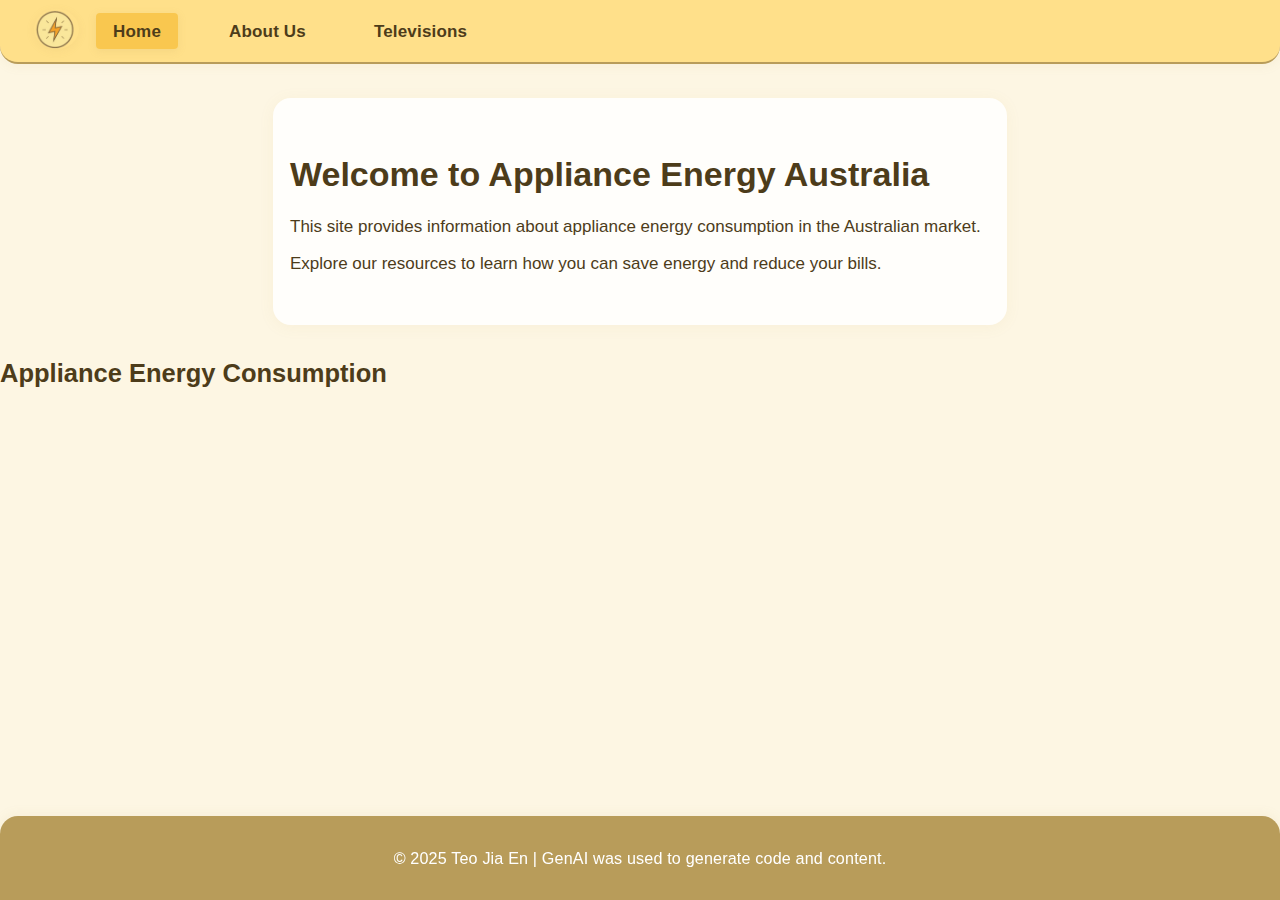
<file: index.html>
<!DOCTYPE html>
<html lang="en">
<head>
    <meta charset="UTF-8">
    <meta name="viewport" content="width=device-width, initial-scale=1.0">
    <title>Home - Appliance Energy Australia</title>
    <link rel="stylesheet" href="style.css">
</head>
<body>
    <header>
        <nav class="navbar">
            <a href="#" id="logo" onclick="navigate('home')">
                <img src="power-logo.png" alt="Power Logo" class="logo">
            </a>
            <ul class="nav-links">
                <li><a href="#" id="nav-home" onclick="navigate('home')">Home</a></li>
                <li><a href="#" id="nav-about" onclick="navigate('about')">About Us</a></li>
                <li><a href="#" id="nav-televisions" onclick="navigate('televisions')">Televisions</a></li>
            </ul>
        </nav>
    </header>
    <section class="energy-card">
        <h1>Welcome to Appliance Energy Australia</h1>
        <p>This site provides information about appliance energy consumption in the Australian market.</p>
        <p>Explore our resources to learn how you can save energy and reduce your bills.</p>
    </section>
    <h2>Appliance Energy Consumption</h2>
    <div class="responsive-svg-container"></div>
    <footer>
        <p>&copy; 2025 Teo Jia En | GenAI was used to generate code and content.</p>
    </footer>
    <script src="script.js"></script>
    <!-- D3 library -->
    <script src="https://d3js.org/d3.v7.min.js"></script>
    <script src="t04-4-load.js"></script>  <!-- loads CSV then calls createBarChart -->
    <script src="t04-5-bars.js"></script>  <!-- defines createBarChart -->
    <!-- Old js files (disabled) -->
    <!-- <script src="energy-d3.js"></script> -->
    <!-- <script src="t04-3-bars.js"></script> -->
</body>
</html>
</file>
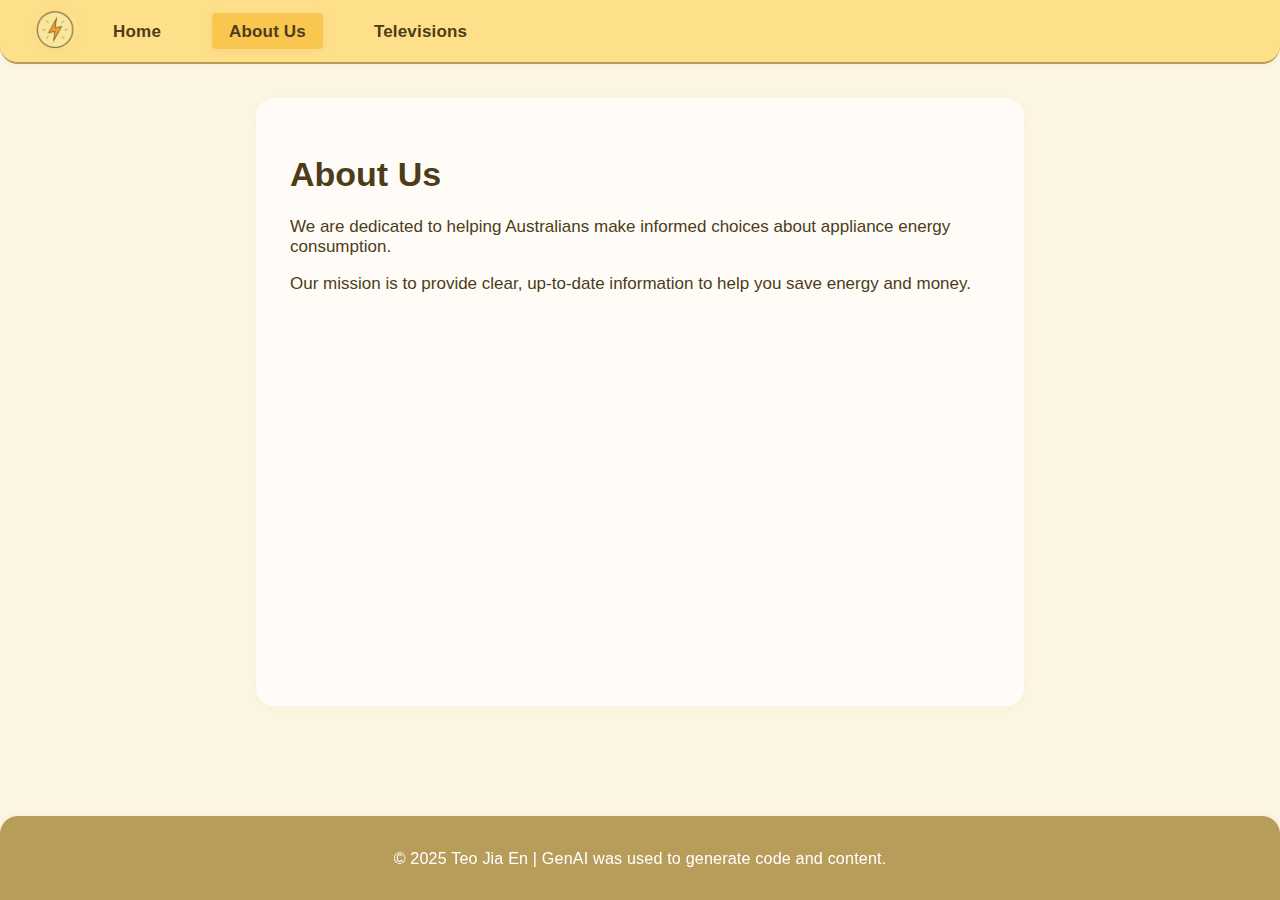
<file: about.html>
<!DOCTYPE html>
<html lang="en">
<head>
    <meta charset="UTF-8">
    <meta name="viewport" content="width=device-width, initial-scale=1.0">
    <title>About Us - Appliance Energy Australia</title>
    <link rel="stylesheet" href="style.css">
</head>
<body>
    <header>
        <nav class="navbar">
            <a href="#" id="logo" onclick="navigate('home')">
                <img src="power-logo.png" alt="Power Logo" class="logo">
            </a>
            <ul class="nav-links">
                <li><a href="#" id="nav-home" onclick="navigate('home')">Home</a></li>
                <li><a href="#" id="nav-about" onclick="navigate('about')">About Us</a></li>
                <li><a href="#" id="nav-televisions" onclick="navigate('televisions')">Televisions</a></li>
            </ul>
        </nav>
    </header>
    <main id="main-content">
        <h1>About Us</h1>
        <p>We are dedicated to helping Australians make informed choices about appliance energy consumption.</p>
        <p>Our mission is to provide clear, up-to-date information to help you save energy and money.</p>
    </main>
    <footer>
        <p>&copy; 2025 Teo Jia En | GenAI was used to generate code and content.</p>
    </footer>
    <script src="script.js"></script>
</body>
</html>
</file>
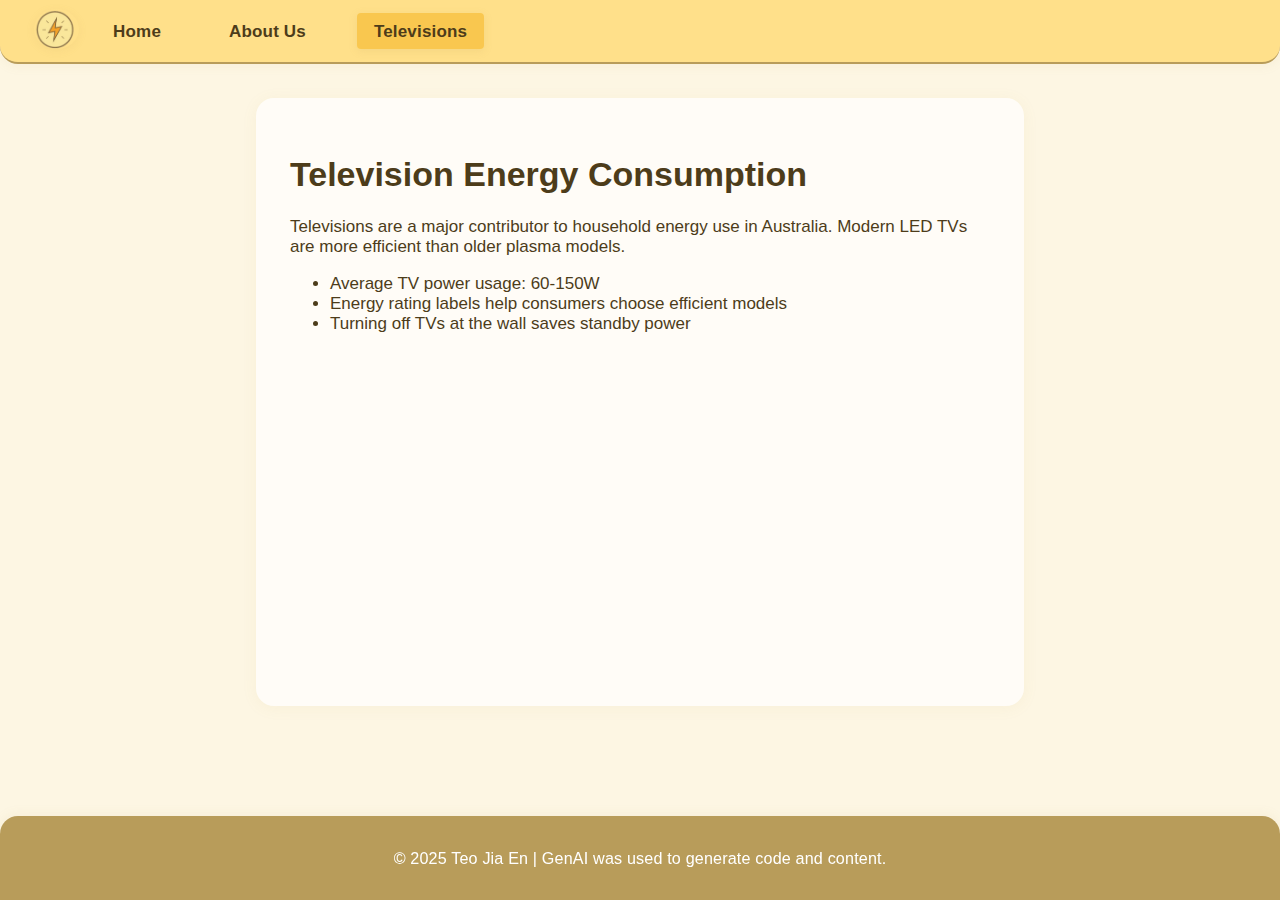
<file: televisions.html>
<!DOCTYPE html>
<html lang="en">
<head>
    <meta charset="UTF-8">
    <meta name="viewport" content="width=device-width, initial-scale=1.0">
    <title>Televisions - Appliance Energy Australia</title>
    <link rel="stylesheet" href="style.css">
</head>
<body>
    <header>
        <nav class="navbar">
            <a href="#" id="logo" onclick="navigate('home')">
                <img src="power-logo.png" alt="Power Logo" class="logo">
            </a>
            <ul class="nav-links">
                <li><a href="#" id="nav-home" onclick="navigate('home')">Home</a></li>
                <li><a href="#" id="nav-about" onclick="navigate('about')">About Us</a></li>
                <li><a href="#" id="nav-televisions" onclick="navigate('televisions')">Televisions</a></li>
            </ul>
        </nav>
    </header>
    <main id="main-content">
        <h1>Television Energy Consumption</h1>
        <p>Televisions are a major contributor to household energy use in Australia. Modern LED TVs are more efficient than older plasma models.</p>
        <ul>
            <li>Average TV power usage: 60-150W</li>
            <li>Energy rating labels help consumers choose efficient models</li>
            <li>Turning off TVs at the wall saves standby power</li>
        </ul>
    </main>
    <footer>
        <p>&copy; 2025 Teo Jia En | GenAI was used to generate code and content.</p>
    </footer>
    <script src="script.js"></script>
</body>
</html>
</file>
<file: style.css>
/* Card-like container for welcome and chart */
.energy-card {
    max-width: 700px;
    margin: 2em auto;
    background: rgba(255,255,255,0.85);
    border-radius: 18px;
    box-shadow: 0 2px 16px rgba(184,156,90,0.07);
    padding: 2em 1em;
}
body {
    font-family: Arial, sans-serif;
    margin: 0;
    background: #fdf6e3;
    color: #4d3c1a;
}
/* iOS Minimalistic Responsive Design */
body {
    font-family: -apple-system, BlinkMacSystemFont, 'Segoe UI', Roboto, Oxygen, Ubuntu, Cantarell, 'Open Sans', 'Helvetica Neue', sans-serif;
    font-size: 17px;
    -webkit-font-smoothing: antialiased;
    -moz-osx-font-smoothing: grayscale;
}
.navbar {
    border-radius: 0 0 18px 18px;
    box-shadow: 0 2px 12px rgba(184,156,90,0.08);
    border-bottom: 1px solid #b89c5a;
    padding: 0.75em 1.5em;
}
.logo {
    height: 36px;
    border-radius: 50%;
    box-shadow: 0 2px 8px rgba(184,156,90,0.10);
}
.nav-links {
    gap: 1.2em;
}
.nav-links a {
    font-weight: 500;
    padding: 0.5em 1.2em;
    border-radius: 12px;
    letter-spacing: 0.01em;
    font-size: 1em;
    transition: background 0.2s, color 0.2s, box-shadow 0.2s;
}
.nav-links a:hover {
    box-shadow: 0 2px 8px rgba(184,156,90,0.10);
}
.nav-links a.active {
    box-shadow: 0 4px 16px rgba(184,156,90,0.18);
    font-weight: 600;
}
main {
    max-width: 700px;
    margin: 0 auto;
    background: rgba(255,255,255,0.7);
    border-radius: 18px;
    box-shadow: 0 2px 16px rgba(184,156,90,0.07);
    margin-top: 2em;
    padding: 2em 1em;
}
footer {
    font-size: 0.95em;
    letter-spacing: 0.01em;
    border-radius: 18px 18px 0 0;
    box-shadow: 0 -2px 12px rgba(184,156,90,0.08);
}
@media (max-width: 600px) {
    .navbar {
        flex-direction: column;
        align-items: center;
        padding: 0.75em 0.7em;
        border-radius: 0 0 12px 12px;
    }
    .nav-links {
        flex-direction: row;
        justify-content: center;
        align-items: center;
        width: 100%;
        gap: 0.5em;
        margin-top: 0.5em;
    }
    main {
        padding: 1em 0.3em;
        margin-top: 1em;
        border-radius: 10px;
    }
    footer {
        font-size: 0.85em;
        border-radius: 10px 10px 0 0;
    }
    .logo {
        height: 32px;
    }
}
.navbar {
    display: flex;
    align-items: center;
    background: #ffe08a;
    border-bottom: 2px solid #b89c5a;
    padding: 0.5em 2em;
}
.logo {
    height: 40px;
    margin-right: 1em;
}
.nav-links {
    list-style: none;
    display: flex;
    flex-direction: row;
    justify-content: center;
    align-items: center;
    gap: 2em;
    margin: 0;
    padding: 0;
}
.nav-links a {
    text-decoration: none;
    color: #4d3c1a;
    font-weight: bold;
    padding: 0.5em 1em;
    border-radius: 4px;
    transition: background 0.2s, color 0.2s;
}
.nav-links a:hover {
    background: #b89c5a;
    color: #fff;
}
.nav-links a.active {
    background: #f9c74f;
    color: #4d3c1a;
    box-shadow: 0 2px 8px rgba(184,156,90,0.15);
}
main {
    padding: 2em;
    min-height: 60vh;
}
footer {
    background: #b89c5a;
    color: #fff;
    text-align: center;
    padding: 1em 0;
    position: fixed;
    width: 100%;
    bottom: 0;
}

.responsive-svg-container {
    margin: 0 auto; /* center */
    width: 100%; /* fill parent width */
    max-width: 1200px; /* cap max width */
     height: auto;
     display: block;
 }

/* Make SVG responsive */
 .responsive-svg-container svg {
     width: 100%;
     height: auto;
     display: block;
 }
</file>
